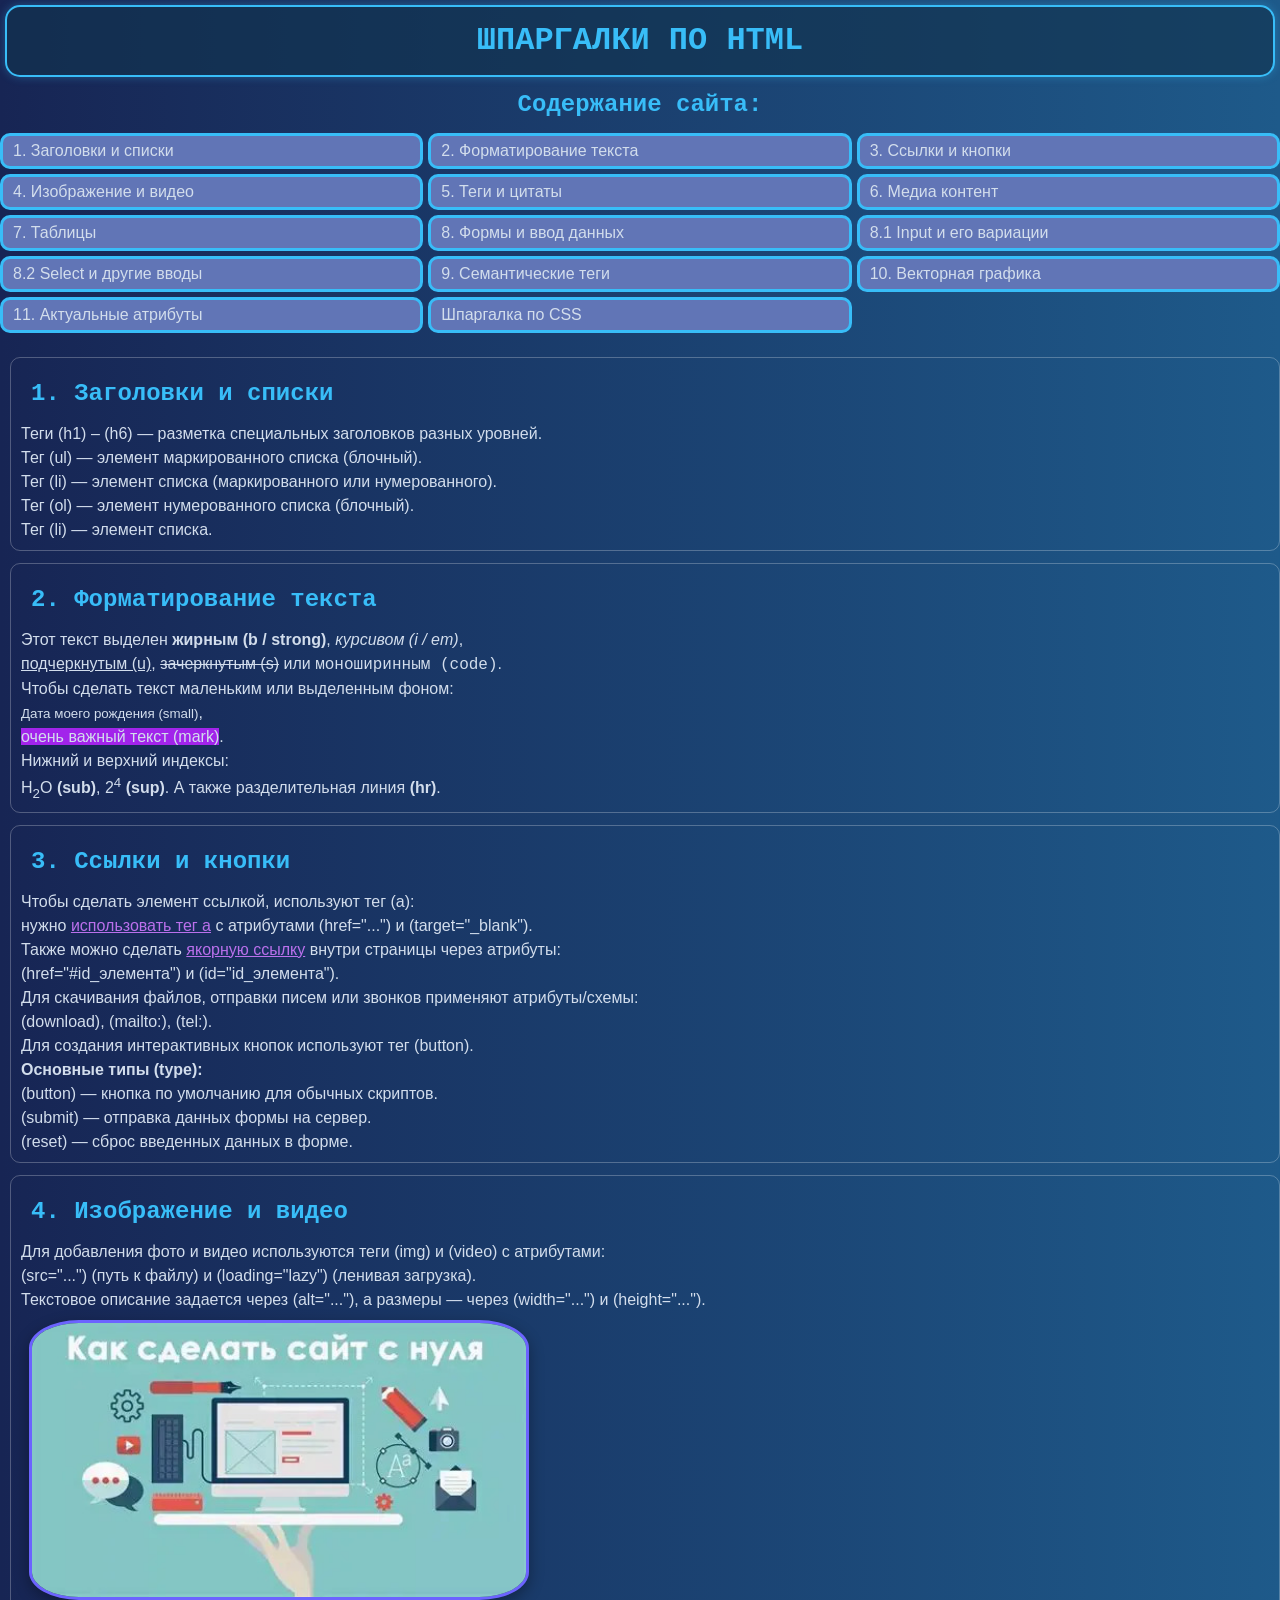
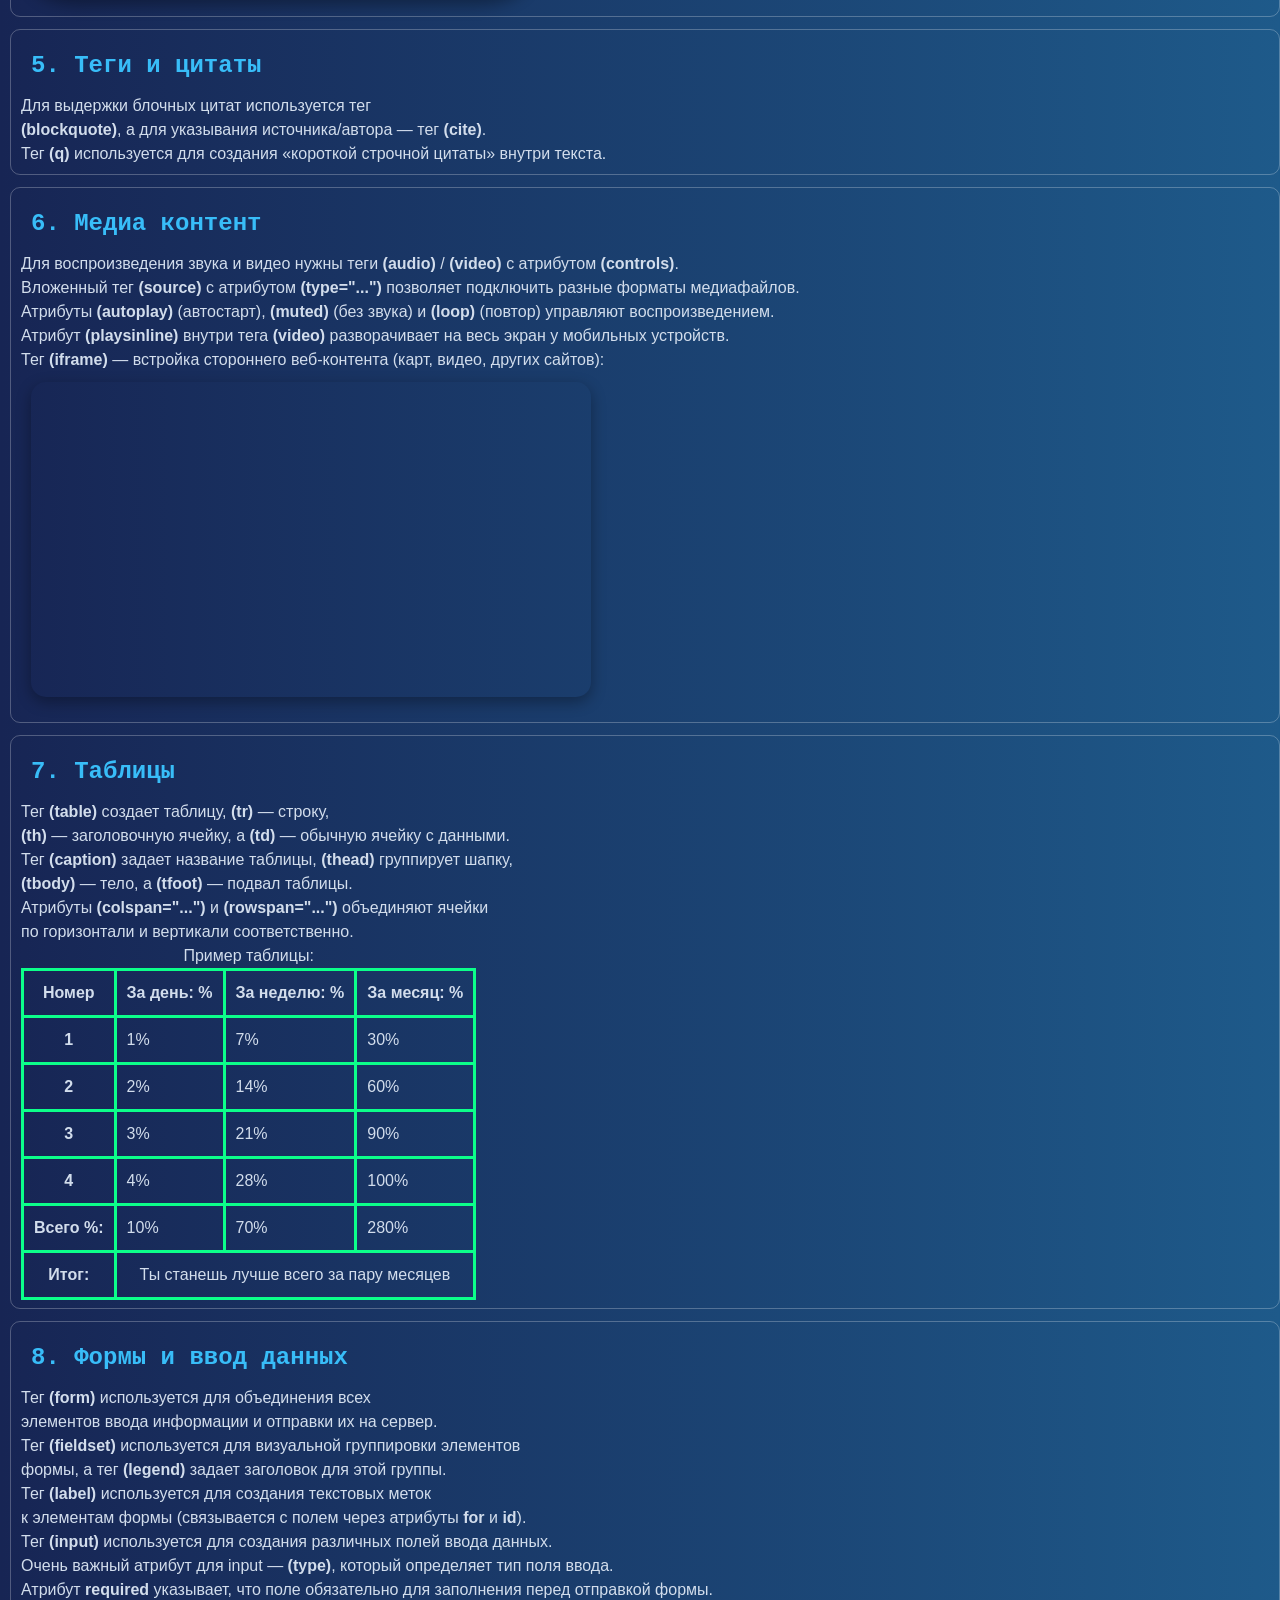
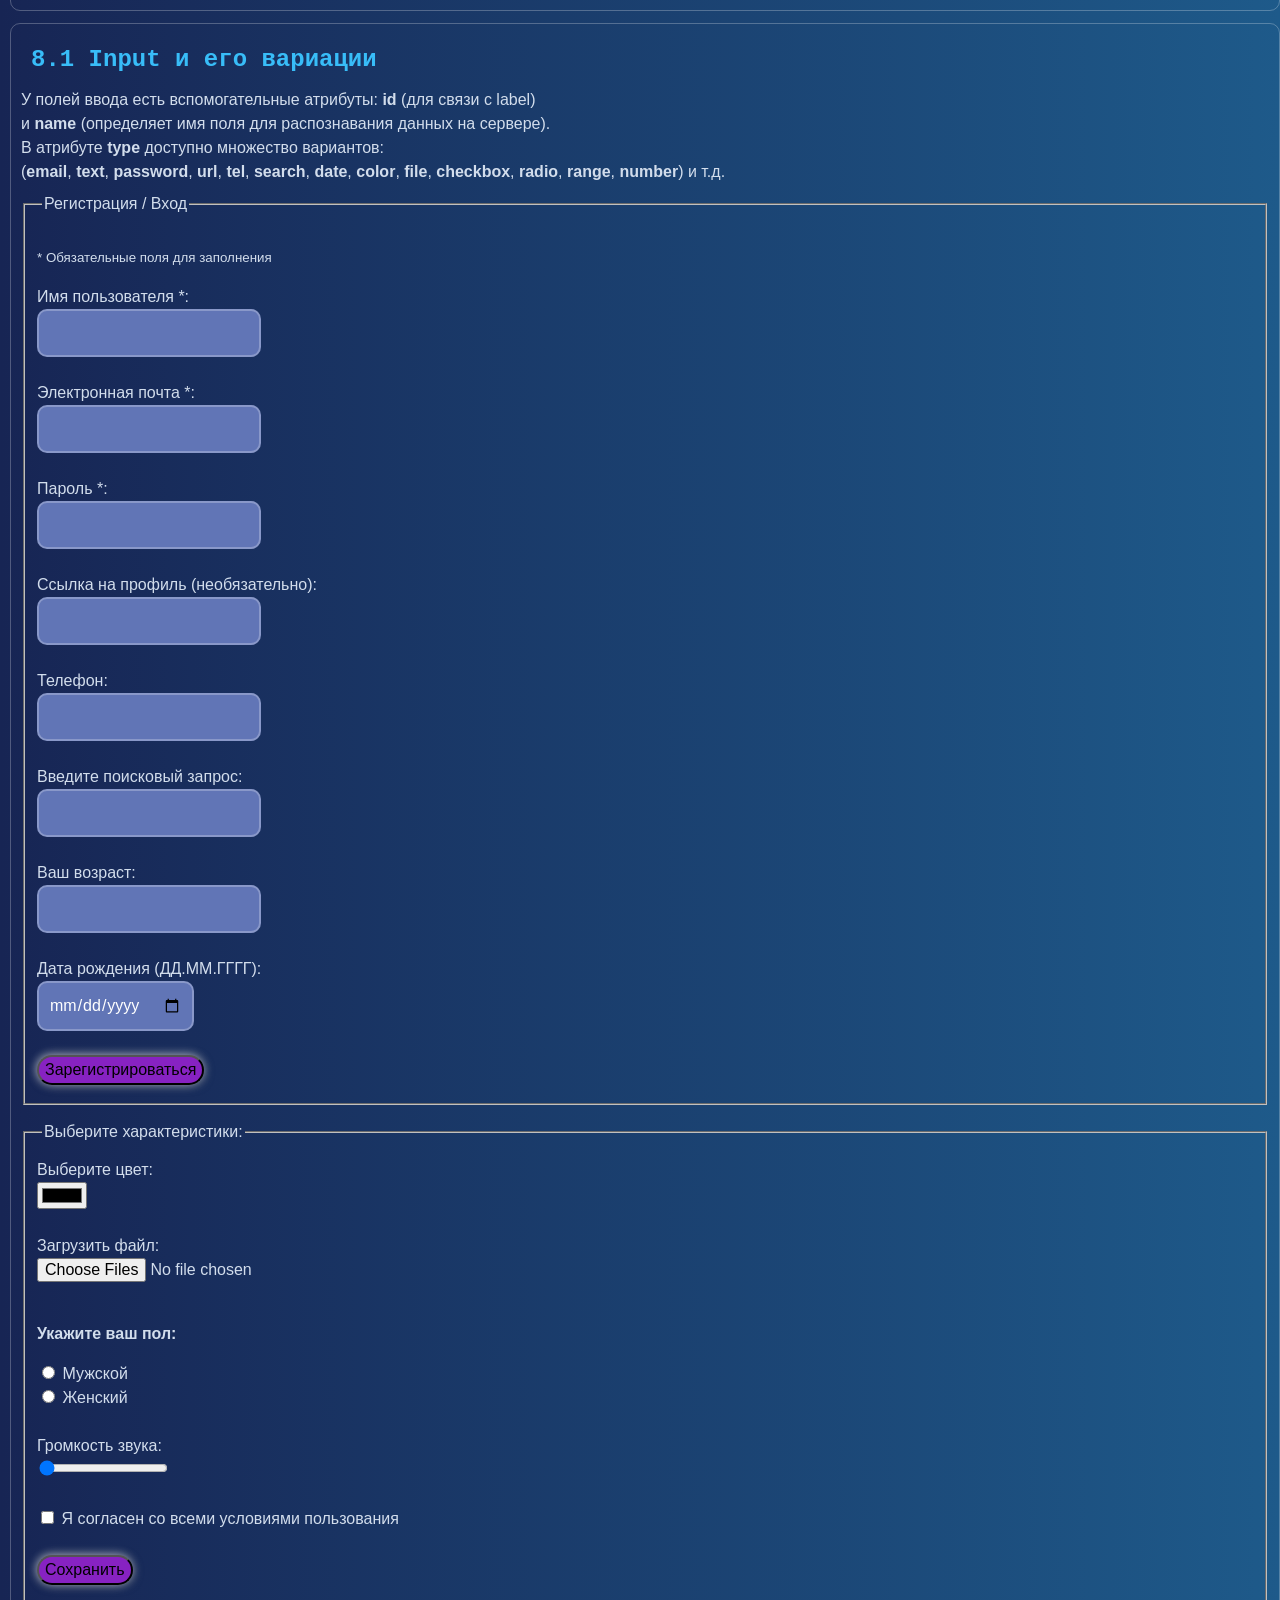
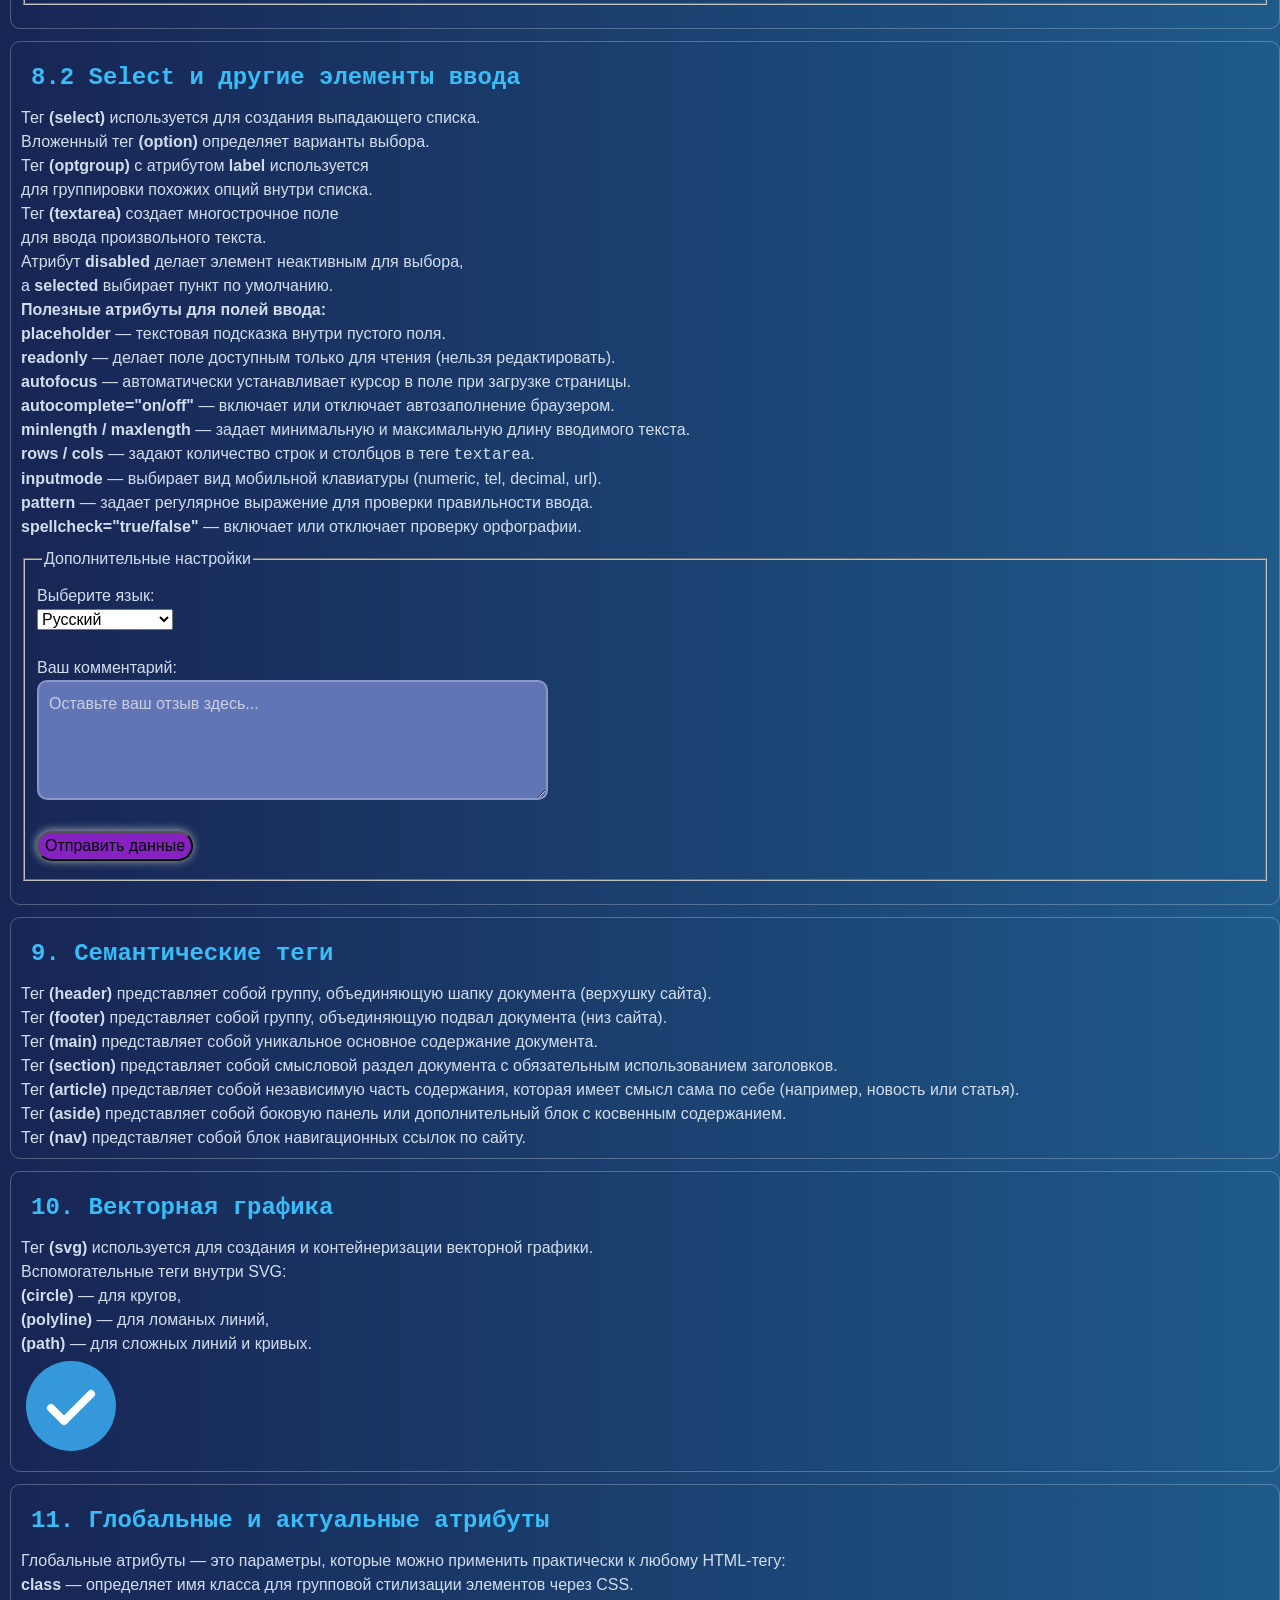
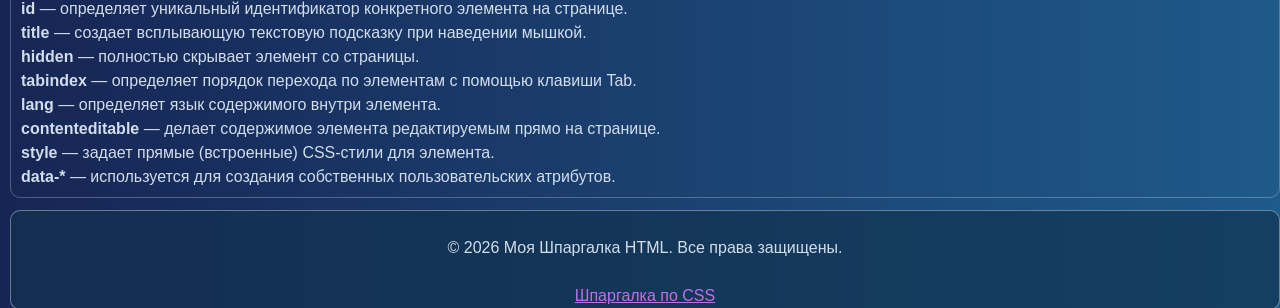
<file: index.html>
<!DOCTYPE html>

<html lang="ru">

<head>

    <meta charset="UTF-8">
    <meta name="viewport" content="width=device-width, initial-scale=1.0">
    <meta name="referrer" content="strict-origin-when-cross-origin"> 
    <title>Моя Шпаргалка HTML</title>

    <link rel="stylesheet" href="./styles.css">

</head>

<body>

    <header class="header">

        <h1 class="title">ШПАРГАЛКИ ПО HTML</h1>

        <h2 class="list">Содержание  сайта:</h2>

        <div class="contents">
        <a class="link" href="#Headings_and_lists" >1. Заголовки и списки</a>
        <a class="link" href="#Text_formatting">2. Форматирование текста</a>
        <a class="link" href="#links-and-buttons">3. Ссылки и кнопки</a>
        <a class="link" href="#Image_and_video">4. Изображение и видео</a>
        <a class="link" href="#Tags_and_quotes">5. Теги и цитаты</a>
        <a class="link" href="#Media_content">6. Медиа контент</a>
        <a class="link" href="#Tables">7. Таблицы</a>
        <a class="link" href="#Forms_and_data_entry">8. Формы и ввод данных</a>
        <a class="link" href="#Input_and_its_variations">8.1 Input и его вариации</a>
        <a class="link" href="#Select_and_other_input_elements">8.2 Select и другие вводы</a>
        <a class="link" href="#Semantic_tags">9. Семантические теги</a>
        <a class="link" href="#Vector_graphics">10. Векторная графика</a>
        <a class="link" href="#Global_and_current_attributes">11. Актуальные атрибуты</a>
        <a class="link" href="css.html">Шпаргалка по CSS</a>
        </div>

    </header>


    <main class="main">

        <!-- ==================== 1. ЗАГОЛОВКИ И СПИСКИ ==================== -->

        <br>

        <section class="section">

            <h2 id="Headings_and_lists">1. Заголовки и списки</h2>

            <p class="paragraph">Теги (h1) – (h6) — разметка специальных заголовков разных уровней.</p>

            <ul class="unordered-list">
                <li>Тег (ul) — элемент маркированного списка (блочный).</li>
                <li>Тег (li) — элемент списка (маркированного или нумерованного).</li>
            </ul>

            <ol class="ordered-list">
                <li class="list-item">Тег (ol) — элемент нумерованного списка (блочный).</li>
                <li class="list-item">Тег (li) — элемент списка.</li>
            </ol>

        </section>


        <!-- ==================== 2. ФОРМАТИРОВАНИЕ ТЕКСТА ==================== -->

        <section class="section">

            <h2 id="Text_formatting">2. Форматирование текста</h2>

            <p class="paragraph">Этот текст выделен <b>жирным (b / strong)</b>, <i>курсивом (i / em)</i>,<br><u>подчеркнутым (u)</u>, <s>зачеркнутым (s)</s> или <code>моноширинным (code)</code>.</p> 

            <p class="paragraph">Чтобы сделать текст маленьким или выделенным фоном: <br><small>Дата моего рождения (small)</small>, <br><mark>очень важный текст (mark)</mark>.</p>

            <p class="paragraph">Нижний и верхний индексы: <br>H<sub>2</sub>O <b>(sub)</b>, 2<sup>4</sup> <b>(sup)</b>. А также разделительная линия <b>(hr)</b>.</p>

        </section>


        <!-- ==================== 3. ССЫЛКИ И КНОПКИ ==================== -->

        <section class="section">

            <h2 id="links-and-buttons">3. Ссылки и кнопки</h2>

            <p class="paragraph">Чтобы сделать элемент ссылкой, используют тег (a):<br>
            нужно <a class="link" href="https://gist.github.com/dmitry-osin/4d50ec8316fb33552e9283f78a7162bb" target="_blank">использовать тег a</a> с атрибутами (href="...") и (target="_blank").</p>

            <p class="paragraph">Также можно сделать <a class="link" href="#links-and-buttons">якорную ссылку</a> внутри страницы через атрибуты:<br> 
            (href="#id_элемента") и (id="id_элемента").</p>

            <p class="paragraph">Для скачивания файлов, отправки писем или звонков применяют атрибуты/схемы:<br> 
            (download), (mailto:), (tel:).</p>

            <p class="paragraph">Для создания интерактивных кнопок используют тег (button).</p>

            <p class="paragraph"><b>Основные типы (type):</b></p>

            <ul class="unordered-list">
                <li class="list-item">(button) — кнопка по умолчанию для обычных скриптов.</li>
                <li class="list-item">(submit) — отправка данных формы на сервер.</li>
                <li class="list-item">(reset) — сброс введенных данных в форме.</li>
            </ul>

        </section>


        <!-- ==================== 4. ИЗОБРАЖЕНИЕ И ВИДЕО ==================== -->

        <section class="section">

            <h2 id="Image_and_video">4. Изображение и видео</h2>

            <p class="paragraph">Для добавления фото и видео используются теги (img) и (video) с атрибутами:<br>
            (src="...") (путь к файлу) и (loading="lazy") (ленивая загрузка).</p>

            <p class="paragraph">Текстовое описание задается через (alt="..."), а размеры — через (width="...") и (height="...").</p>

            <img class="image" src="./images/OIP.jpg" alt="Изображение помощь по созданию HTML страницы" width="500" height="280" loading="lazy">

        </section>


        <!-- ==================== 5. ТЕГИ И ЦИТАТЫ ==================== -->

        <section class="section">

            <h2 id="Tags_and_quotes">5. Теги и цитаты</h2>

            <blockquote cite="https://www.w3schools.com/html/html_blocks.asp" class="blockquote">
                <p class="paragraph">Для выдержки блочных цитат используется тег <br><b>(blockquote)</b>, а для указывания источника/автора — тег <b>(cite)</b>.</p>
            </blockquote>

            <p class="paragraph">Тег <b>(q)</b> используется для создания <q cite="...">короткой строчной цитаты</q> внутри текста.</p>

        </section>


        <!-- ==================== 6. МЕДИА КОНТЕНТ ==================== -->

        <section class="section">

            <h2 id="Media_content">6. Медиа контент</h2>

            <p class="paragraph">Для воспроизведения звука и видео нужны теги <b>(audio)</b> / <b>(video)</b> с атрибутом <b>(controls)</b>.</p>

            <p class="paragraph">Вложенный тег <b>(source)</b> с атрибутом <b>(type="...")</b> позволяет подключить разные форматы медиафайлов.</p>

            <p class="paragraph">Атрибуты <b>(autoplay)</b> (автостарт), <b>(muted)</b> (без звука) и <b>(loop)</b> (повтор) управляют воспроизведением.</p>

            <p class="paragraph">Атрибут <b>(playsinline)</b> внутри тега <b>(video)</b> разворачивает на весь экран у мобильных устройств.</p>

            <p class="paragraph">Тег <b>(iframe)</b> — встройка стороннего веб-контента (карт, видео, других сайтов):</p>

            <iframe class="iframe" 
                src="https://www.google.com/maps/embed?pb=!1m18!1m12!1m3!1d2624.9916256937595!2d2.2922926156743895!3d48.85837367928746!2m3!1f0!2f0!3f0!3m2!1i1024!2i768!4f13.1!3m3!1m2!1s0x47e66e2964e34e2d%3A0x8ddca9ee380ef7e0!2sEiffel%20Tower!5e0!3m2!1sen!2s!4v1640000000000!5m2!1sen!2s" 
                width="560" 
                height="315" 
                style="border:0;" 
                allowfullscreen="" 
                loading="lazy">
            </iframe>

        </section>


        <!-- ==================== 7. ТАБЛИЦЫ ==================== -->

        <section class="section">

            <h2 id="Tables">7. Таблицы</h2>

            <p class="paragraph">Тег <b>(table)</b> создает таблицу, <b>(tr)</b> — строку, <br><b>(th)</b> — заголовочную ячейку, а <b>(td)</b> — обычную ячейку с данными.</p>

            <p class="paragraph">Тег <b>(caption)</b> задает название таблицы, <b>(thead)</b> группирует шапку, <br><b>(tbody)</b> — тело, а <b>(tfoot)</b> — подвал таблицы.</p>

            <p class="paragraph">Атрибуты <b>(colspan="...")</b> и <b>(rowspan="...")</b> объединяют ячейки <br>по горизонтали и вертикали соответственно.</p>

            <table *border*="1" class="table">

                <caption class="caption">Пример таблицы:</caption>

                <thead>
                    <tr>
                        <th>Номер</th>
                        <th>За день: %</th>
                        <th>За неделю: %</th>
                        <th>За месяц: %</th>
                    </tr>
                </thead>

                <tbody>
                    <tr>
                        <th>1</th>
                        <td>1%</td>
                        <td>7%</td>
                        <td>30%</td>
                    </tr>

                    <tr>
                        <th>2</th>
                        <td>2%</td>
                        <td>14%</td>
                        <td>60%</td>
                    </tr>

                    <tr>
                        <th>3</th>
                        <td>3%</td>
                        <td>21%</td>
                        <td>90%</td>
                    </tr>

                    <tr>
                        <th>4</th>
                        <td>4%</td>
                        <td>28%</td>
                        <td>100%</td>
                    </tr>

                    <tr>
                        <th>Всего %:</th>
                        <td>10%</td>
                        <td>70%</td>
                        <td>280%</td>
                    </tr>
                </tbody>

                <tfoot>
                    <tr>
                        <th>Итог:</th>
                        <td colspan="3" style="text-align: center;">Ты станешь лучше всего за пару месяцев</td>
                    </tr> 
                </tfoot>

            </table>

        </section>


        <!-- ==================== 8. ФОРМЫ И ВВОД ДАННЫХ ==================== -->

        <section class="section">

            <h2 id="Forms_and_data_entry">8. Формы и ввод данных</h2>

            <p class="paragraph">Тег <b>(form)</b> используется для объединения всех <br>элементов ввода информации и отправки их на сервер.</p>

            <p class="paragraph">Тег <b>(fieldset)</b> используется для визуальной группировки элементов <br>формы, а тег <b>(legend)</b> задает заголовок для этой группы.</p>

            <p class="paragraph">Тег <b>(label)</b> используется для создания текстовых меток <br>к элементам формы (связывается с полем через атрибуты <b>for</b> и <b>id</b>).</p>

            <p class="paragraph">Тег <b>(input)</b> используется для создания различных полей ввода данных.</p>

            <p class="paragraph">Очень важный атрибут для input — <b>(type)</b>, который определяет тип поля ввода.</p>

            <p class="paragraph">Атрибут <b>required</b> указывает, что поле обязательно для заполнения перед отправкой формы.</p>

        </section>


        <!-- ==================== 8.1 INPUT И ЕГО ВАРИАЦИИ ==================== -->

        <section class="section">

            <h2 id="Input_and_its_variations">8.1 Input и его вариации</h2>

            <p class="paragraph">У полей ввода есть вспомогательные атрибуты: <b>id</b> (для связи с label) <br>и <b>name</b> (определяет имя поля для распознавания данных на сервере).</p>

            <p class="paragraph">В атрибуте <b>type</b> доступно множество вариантов:<br>
            (<b>email</b>, <b>text</b>, <b>password</b>, <b>url</b>, <b>tel</b>, <b>search</b>, <b>date</b>, <b>color</b>, <b>file</b>, <b>checkbox</b>, <b>radio</b>, <b>range</b>, <b>number</b>) и т.д.</p>

            <form class="form">

                <fieldset class="fieldset">

                    <legend class="legend">Регистрация / Вход</legend>

                    <p><small>* Обязательные поля для заполнения</small></p>

                    <label class="label" for="username">Имя пользователя *:</label><br>
                    <input class="input" type="text" id="username" name="username" required><br><br>

                    <label class="label" for="email">Электронная почта *:</label><br>
                    <input class="input" type="email" id="email" name="email" required><br><br>

                    <label class="label" for="password">Пароль *:</label><br>
                    <input class="input" type="password" id="password" name="password" required><br><br>

                    <label class="label" for="user-profile">Ссылка на профиль (необязательно):</label><br>
                    <input class="input" type="url" id="user-profile" name="user-profile"><br><br>

                    <label class="label" for="tel">Телефон:</label><br>
                    <input class="input" type="tel" id="tel" name="tel"><br><br>

                    <label class="label" for="search">Введите поисковый запрос:</label><br>
                    <input class="input" type="search" id="search" name="search"><br><br>

                    <label class="label" for="age">Ваш возраст:</label><br>
                    <input class="input" type="number" id="age" name="age" min="0"><br><br>

                    <label class="label" for="date">Дата рождения (ДД.ММ.ГГГГ):</label><br>
                    <input class="input" type="date" id="date" name="date"><br><br>

                    <button class="button" type="submit">Зарегистрироваться</button>

                </fieldset>

            </form>

            <form class="form">

                <fieldset class="fieldset">

                    <legend class="legend">Выберите характеристики:</legend>

                    <label class="label" for="color">Выберите цвет:</label><br>
                    <input class="input1" type="color" id="color" name="color"><br><br>

                    <label class="label" for="file">Загрузить файл:</label><br>
                    <input class="input1" type="file" id="file" name="file" multiple><br><br>

                    <p><b>Укажите ваш пол:</b></p>

                    <input class="input" type="radio" id="male" name="gender" value="male" required>
                    <label class="label1" for="male">Мужской</label><br>

                    <input class="input" type="radio" id="female" name="gender" value="female" required>
                    <label class="label1" for="female">Женский</label><br><br>

                    <label class="label" for="range">Громкость звука:</label><br>
                    <input class="input1" type="range" id="range" name="range" min="0" max="100" value="0"><br><br>

                    <input class="input" type="checkbox" id="checkbox" name="checkbox" required>
                    <label class="label1" for="checkbox">Я согласен со всеми условиями пользования</label><br><br>

                    <button class="button" type="submit">Сохранить</button>

                </fieldset>

            </form>

        </section>


        <!-- ==================== 8.2 SELECT И ДРУГИЕ ЭЛЕМЕНТЫ ВВОДА ==================== -->

        <section class="section">

            <h2 id="Select_and_other_input_elements">8.2 Select и другие элементы ввода</h2>

            <p class="paragraph">Тег <b>(select)</b> используется для создания выпадающего списка. <br>Вложенный тег <b>(option)</b> определяет варианты выбора.</p>

            <p class="paragraph">Тег <b>(optgroup)</b> с атрибутом <b>label</b> используется <br>для группировки похожих опций внутри списка.</p>

            <p class="paragraph">Тег <b>(textarea)</b> создает многострочное поле <br>для ввода произвольного текста.</p>

            <p class="paragraph">Атрибут <b>disabled</b> делает элемент неактивным для выбора, <br>а <b>selected</b> выбирает пункт по умолчанию.</p>

            <p class="paragraph"><b>Полезные атрибуты для полей ввода:</b></p>

            <ul class="unordered-list">
                <li class="list-item"><b>placeholder</b> — текстовая подсказка внутри пустого поля.</li>
                <li class="list-item"><b>readonly</b> — делает поле доступным только для чтения (нельзя редактировать).</li>
                <li class="list-item"><b>autofocus</b> — автоматически устанавливает курсор в поле при загрузке страницы.</li>
                <li class="list-item"><b>autocomplete="on/off"</b> — включает или отключает автозаполнение браузером.</li>
                <li class="list-item"><b>minlength / maxlength</b> — задает минимальную и максимальную длину вводимого текста.</li>
                <li class="list-item"><b>rows / cols</b> — задают количество строк и столбцов в теге <code>textarea</code>.</li>
                <li class="list-item"><b>inputmode</b> — выбирает вид мобильной клавиатуры (numeric, tel, decimal, url).</li>
                <li class="list-item"><b>pattern</b> — задает регулярное выражение для проверки правильности ввода.</li>
                <li class="list-item"><b>spellcheck="true/false"</b> — включает или отключает проверку орфографии.</li>
            </ul>

            <form class="form">

                <fieldset class="fieldset">

                    <legend class="legend">Дополнительные настройки</legend>

                    <label class="label" for="language">Выберите язык:</label><br>

                    <select class="select" id="language" name="language">

                        <optgroup class="optgroup" label="Европейские языки"> 
                            <option value="english">Английский</option>     
                            <option value="french">Французский</option>
                            <option value="german">Немецкий</option>
                            <option value="russian" selected>Русский</option>
                            <option value="spanish">Испанский</option>
                            <option value="italian">Итальянский</option>
                        </optgroup>

                        <optgroup class="optgroup" label="Азиатские языки">
                            <option value="japanese">Японский</option>
                            <option value="chinese">Китайский</option>
                            <option value="korean">Корейский</option>
                            <option value="hindi">Хинди</option>
                            <option value="arabic">Арабский</option>
                            <option value="turkish">Турецкий</option>
                        </optgroup>

                    </select><br><br>

                    <label class="label" for="comment">Ваш комментарий:</label><br>

                    <textarea class="textarea" id="comment" name="comment" rows="4" cols="50" placeholder="Оставьте ваш отзыв здесь..." spellcheck="true" required></textarea><br><br>

                    <button type="submit" class="button">Отправить данные</button>

                </fieldset>

            </form>

        </section>


        <!-- ==================== 9. СЕМАНТИЧЕСКИЕ ТЕГИ ==================== -->

        <section class="section">

            <h2 id="Semantic_tags">9. Семантические теги</h2>

            <p class="paragraph">Тег <b>(header)</b> представляет собой группу, объединяющую шапку документа (верхушку сайта).</p>

            <p class="paragraph">Тег <b>(footer)</b> представляет собой группу, объединяющую подвал документа (низ сайта).</p>

            <p class="paragraph">Тег <b>(main)</b> представляет собой уникальное основное содержание документа.</p>

            <p class="paragraph">Тег <b>(section)</b> представляет собой смысловой раздел документа с обязательным использованием заголовков.</p>

            <p class="paragraph">Тег <b>(article)</b> представляет собой независимую часть содержания, которая имеет смысл сама по себе (например, новость или статья).</p>

            <p class="paragraph">Тег <b>(aside)</b> представляет собой боковую панель или дополнительный блок с косвенным содержанием.</p>

            <p class="paragraph">Тег <b>(nav)</b> представляет собой блок навигационных ссылок по сайту.</p>

        </section>


        <!-- ==================== 10. ВЕКТОРНАЯ ГРАФИКА ==================== -->

        <section class="section">

            <h2 id="Vector_graphics">10. Векторная графика</h2>

            <p class="paragraph">Тег <b>(svg)</b> используется для создания и контейнеризации векторной графики.</p>

            <p class="paragraph">Вспомогательные теги внутри SVG: <br><b>(circle)</b> — для кругов, <br><b>(polyline)</b> — для ломаных линий, <br><b>(path)</b> — для сложных линий и кривых.</p>

            <svg width="100" height="100" viewBox="0 0 100 100" xmlns="http://www.w3.org/2000/svg">
                <circle cx="50" cy="50" r="45" fill="#3498db" />
                <polyline points="30,52 43,65 70,38" fill="none" stroke="white" stroke-width="8" stroke-linecap="round" stroke-linejoin="round" />
            </svg>

        </section>


        <!-- ==================== 11. ГЛОБАЛЬНЫЕ И АКТУАЛЬНЫЕ АТРИБУТЫ ==================== -->

        <section class="section">

            <h2 id="Global_and_current_attributes">11. Глобальные и актуальные атрибуты</h2>

            <p class="paragraph">Глобальные атрибуты — это параметры, которые можно применить практически к любому HTML-тегу:</p>

            <ul class="unordered-list">
                <li class="list-item"><b>class</b> — определяет имя класса для групповой стилизации элементов через CSS.</li>
                <li class="list-item"><b>id</b> — определяет уникальный идентификатор конкретного элемента на странице.</li>
                <li class="list-item"><b>title</b> — создает всплывающую текстовую подсказку при наведении мышкой.</li>
                <li class="list-item"><b>hidden</b> — полностью скрывает элемент со страницы.</li>
                <li class="list-item"><b>tabindex</b> — определяет порядок перехода по элементам с помощью клавиши Tab.</li>
                <li class="list-item"><b>lang</b> — определяет язык содержимого внутри элемента.</li>
                <li class="list-item"><b>contenteditable</b> — делает содержимое элемента редактируемым прямо на странице.</li>
                <li class="list-item"><b>style</b> — задает прямые (встроенные) CSS-стили для элемента.</li>
                <li class="list-item"><b>data-*</b> — используется для создания собственных пользовательских атрибутов.</li>
            </ul>

        </section>

    </main>


    <footer class="footer">

        <br>

        <p class="paragraph">© 2026 Моя Шпаргалка HTML. Все права защищены.</p><br>

        <a href="css.html">Шпаргалка по CSS</a>

    </footer> 

</body>

</html>
</file>
<file: styles.css>
/* CSS RESET */

*,
*::before,
*::after {
    box-sizing: border-box;
}

:where(ul, ol):where([class]) {
    margin: 0;
    padding: 0;
}

body,
:where(blockquote, figure):where([class]) {
    margin: 0;
}

:where(
    h1,
    h2,
    h3,
    h4,
    h5,
    h6,
    p,
    ul,
    ol,
    dl
):where([class]) {
    margin-block: 0;
}

:where(dd[class]) {
    margin-left: 0;
}

:where(ul[class]) {
    list-style: none;
}

:where(ol[class]) {
    list-style: none;
    counter-reset: item;
}

img {
    display: block;
    max-width: 100%;
}

input,
textarea,
select,
button {
    font: inherit;
}

html {
    height: 100%;
    scroll-behavior: smooth;
}

body {
    min-height: 100%;
    line-height: 1.5;
}

@media (prefers-reduced-motion: reduce) {
    * {
        animation-duration: 0.01ms !important;
        animation-iteration-count: 1 !important;
        transition-duration: 0.01ms !important;
        scroll-behavior: auto !important;
    }
}

.title {
    text-align: center;
    padding: 10px 10px;
    margin: 5px;
    border: 2px solid #38bdf8;
    border-radius: 15px;
    box-shadow: 0 0 10px #38bdf850;
    background: #11334ea8;
}

h1, h2, h3, h4, h5, h6 {
    font-family: 'Courier New', Courier, monospace;
    font-weight: 600;
    color: #38bdf8;
    margin: 10px 10px;
}
body {
    font-family: Arial, sans-serif;
    font-weight: 400;
    font-size: 16px;
    background: linear-gradient(90deg, #172554, #1e5a8a);
    color: #d2ddec;
}
.section {
    margin-bottom: 12px;
    padding: 8px 10px;
    border: 1px solid #FFFFFF40;
    border-radius: 10px;
    position: relative;
    margin-left: 10px; 
    transition: 1s;
}
.section:hover {
    transform: scale(0.98);
}
.button {
    margin-bottom: 8px;
    font-size: 16px;
    border-radius: 15px;
    box-shadow: -1px -1px 10px rgba(255, 255, 255, 0.50),
    1px 1px 10px rgba(128, 128, 128, 0.50);
    background: #8722c2;
}
::selection {
    background: #6dbddf50;
}
mark {
    background-color: #a224eb;
    color: #d2ddec;
}
a {
    background-color: transparent;
    color: #cc78fce6;
}
.input, textarea
{
    padding: 10px;
    border: 2px solid #FFFFFF40;
    border-radius: 10px;
    background: #6175b6;
    color: #ffffff;
}
textarea::placeholder {
    color: #ecedefc1;
}
.footer {
    text-align: center;
    margin-bottom: 12px;
    padding: 1px 10px;
    border: 1px solid #ffffff5d;
    border-radius: 10px;
    position: relative;
    margin-left: 10px;
    background: #11334ea8;
}
table {
    border-collapse: collapse;
}

th,
td {
    padding: 10px;
    border: 3px solid #0cff8a;
}

.contents {
    display: flex;
    flex-wrap: wrap;
    gap: 5px;
}
.contents a {
    flex: 0 0 calc((100% - 10px) / 3);
    grid-template-columns: repeat(3, 1fr);
    padding: 3px 10px;
    border: 3px solid #38bdf8;
    background-color: #6175b6;
    color: #d2ddec;
    border-radius: 10px;
    text-decoration: none;
    transition: 0.2s;
}
.contents a:hover {
    background: #5d7eeb56;
    color: #ffffff;
}
.list {
    text-align: center;
}
legend {
    margin: 8px 5px;
}
fieldset {
    margin: 8px 2px 15px;
}
img {
    border-radius: 10%;
    box-shadow: 0 5px 15px #0005;
    border: 3px solid #6c63ff;
    transition: 0.3s;
    margin: 8px 8px;
}
img:hover {
    transform: scale(1.05);
}
iframe {
    border-radius: 15px;
    box-shadow: 0 5px 15px #0005;
    margin: 10px 10px;
}
@media (max-width: 600px) {
    .section {
        margin-left: 10px;
        margin-right: 10px;
    }

    .contents {
        margin-left: 5px;
        margin-right: 5px;
    }

    .contents a {
        flex: 0 0 calc((100% - 5px) / 2);
    }

    img {
        width: auto;
        max-width: 100%;
        height: auto;
        margin: 8px auto;
    }

    iframe {
        width: 100%;
        max-width: 100%;
        height: auto;
        aspect-ratio: 16 / 9;
        margin: 10px 0;
    }

    textarea {
        width: 100%;
        max-width: 100%;
    }
}
</file>
